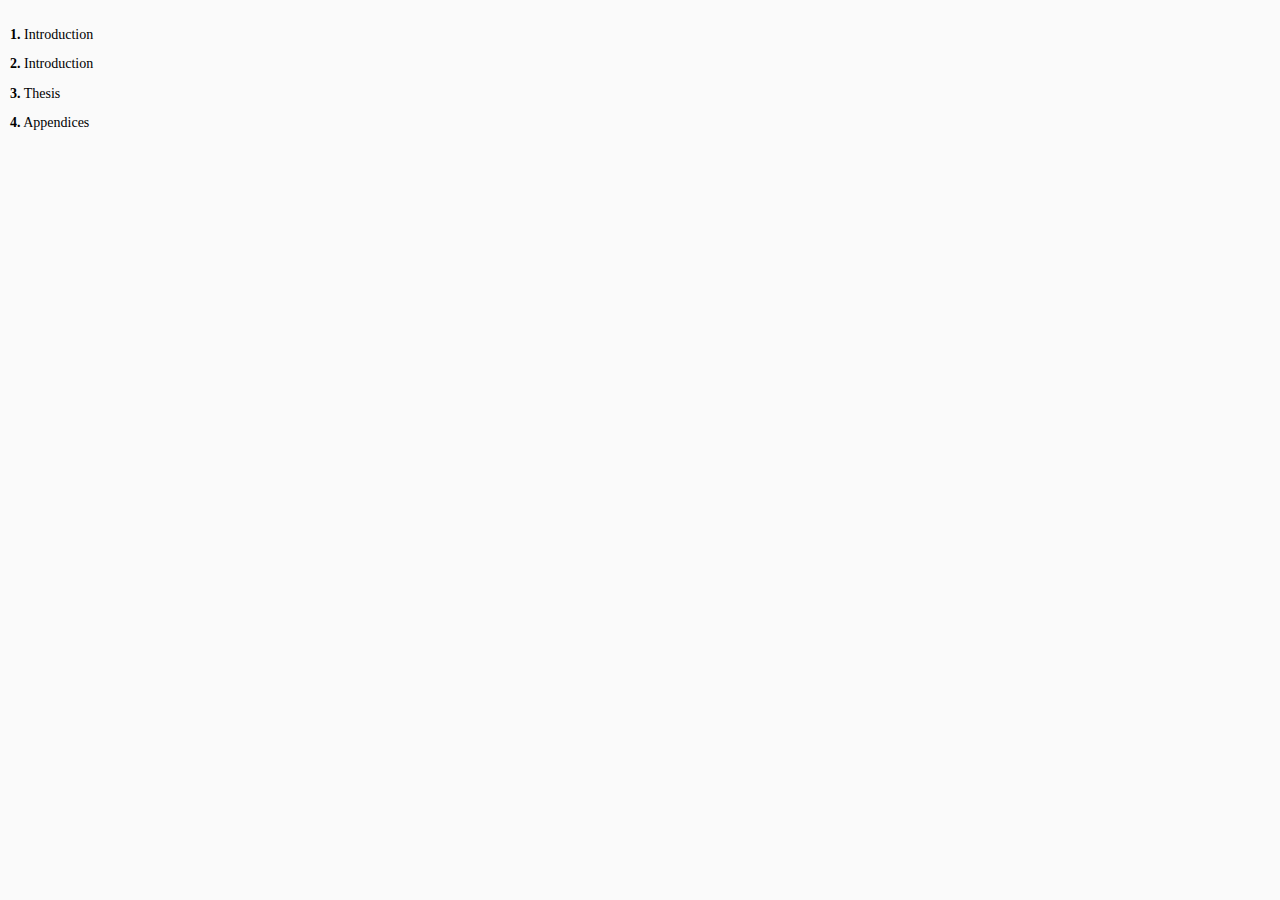
<file: toc.html>
<!DOCTYPE HTML>
<html lang="en" class="coal" dir="ltr">
    <head>
        <!-- sidebar iframe generated using mdBook

        This is a frame, and not included directly in the page, to control the total size of the
        book. The TOC contains an entry for each page, so if each page includes a copy of the TOC,
        the total size of the page becomes O(n**2).

        The frame is only used as a fallback when JS is turned off. When it's on, the sidebar is
        instead added to the main page by `toc.js` instead. The JavaScript mode is better
        because, when running in a `file:///` URL, the iframed page would not be Same-Origin as
        the rest of the page, so the sidebar and the main page theme would fall out of sync.
        -->
        <meta charset="UTF-8">
        <meta name="robots" content="noindex">
        <!-- Custom HTML head -->
        <meta name="viewport" content="width=device-width, initial-scale=1">
        <meta name="theme-color" content="#ffffff">
        <link rel="stylesheet" href="css/variables-8adf115d.css">
        <link rel="stylesheet" href="css/general-2459343d.css">
        <link rel="stylesheet" href="css/chrome-ae938929.css">
        <link rel="stylesheet" href="css/print-9e4910d8.css" media="print">
        <!-- Fonts -->
        <link rel="stylesheet" href="fonts/fonts-9644e21d.css">
        <!-- Custom theme stylesheets -->
        <link rel="stylesheet" href="theme/css/classic-613ec303.css">
        <link rel="stylesheet" href="theme/css/classic-dark-b22c6747.css">
        <link rel="stylesheet" href="theme/css/custom-5fac75bb.css">
    </head>
    <body class="sidebar-iframe-inner">
        <ol class="chapter"><li class="chapter-item expanded "><span class="chapter-link-wrapper"><a href="index.html" target="_parent"><strong aria-hidden="true">1.</strong> Introduction</a></span></li><li class="chapter-item expanded "><span class="chapter-link-wrapper"><a href="00_introduction/index.html" target="_parent"><strong aria-hidden="true">2.</strong> Introduction</a></span></li><li class="chapter-item expanded "><span class="chapter-link-wrapper"><a href="01_thesis/index.html" target="_parent"><strong aria-hidden="true">3.</strong> Thesis</a></span></li><li class="chapter-item expanded "><span class="chapter-link-wrapper"><a href="99_appendices/index.html" target="_parent"><strong aria-hidden="true">4.</strong> Appendices</a></span></li></ol>
    </body>
</html>
</file>
<file: css/variables-8adf115d.css>
/* Globals */

:root {
    --sidebar-target-width: 300px;
    --sidebar-width: min(var(--sidebar-target-width), 80vw);
    --sidebar-resize-indicator-width: 8px;
    --sidebar-resize-indicator-space: 2px;
    --page-padding: 15px;
    --content-max-width: 750px;
    --menu-bar-height: 50px;
    --mono-font: "Source Code Pro", Consolas, "Ubuntu Mono", Menlo, "DejaVu Sans Mono", monospace, monospace;
    --code-font-size: 0.875em; /* please adjust the ace font size accordingly in editor.js */
    --searchbar-margin-block-start: 5px;
}

/* Themes */

.ayu {
    --bg: hsl(210, 25%, 8%);
    --fg: #c5c5c5;

    --sidebar-bg: #14191f;
    --sidebar-fg: #c8c9db;
    --sidebar-non-existant: #5c6773;
    --sidebar-active: #ffb454;
    --sidebar-spacer: #2d334f;

    --scrollbar: var(--sidebar-fg);

    --icons: #737480;
    --icons-hover: #b7b9cc;

    --links: #0096cf;

    --inline-code-color: #ffb454;

    --theme-popup-bg: #14191f;
    --theme-popup-border: #5c6773;
    --theme-hover: #191f26;

    --quote-bg: hsl(226, 15%, 17%);
    --quote-border: hsl(226, 15%, 22%);

    --warning-border: #ff8e00;

    --table-border-color: hsl(210, 25%, 13%);
    --table-header-bg: hsl(210, 25%, 28%);
    --table-alternate-bg: hsl(210, 25%, 11%);

    --searchbar-border-color: #848484;
    --searchbar-bg: #424242;
    --searchbar-fg: #fff;
    --searchbar-shadow-color: #d4c89f;
    --searchresults-header-fg: #666;
    --searchresults-border-color: #888;
    --searchresults-li-bg: #252932;
    --search-mark-bg: #e3b171;

    --color-scheme: dark;

    /* Same as `--icons` */
    --copy-button-filter: invert(45%) sepia(6%) saturate(621%) hue-rotate(198deg) brightness(99%) contrast(85%);
    /* Same as `--sidebar-active` */
    --copy-button-filter-hover: invert(68%) sepia(55%) saturate(531%) hue-rotate(341deg) brightness(104%) contrast(101%);

    --footnote-highlight: #2668a6;

    --overlay-bg: rgba(33, 40, 48, 0.4);

    --blockquote-note-color: #74b9ff;
    --blockquote-tip-color: #09ca09;
    --blockquote-important-color: #d3abff;
    --blockquote-warning-color: #f0b72f;
    --blockquote-caution-color: #f21424;

    --sidebar-header-border-color: #c18639;
}

.coal {
    --bg: hsl(200, 7%, 8%);
    --fg: #98a3ad;

    --sidebar-bg: #292c2f;
    --sidebar-fg: #a1adb8;
    --sidebar-non-existant: #505254;
    --sidebar-active: #3473ad;
    --sidebar-spacer: #393939;

    --scrollbar: var(--sidebar-fg);

    --icons: #43484d;
    --icons-hover: #b3c0cc;

    --links: #2b79a2;

    --inline-code-color: #c5c8c6;

    --theme-popup-bg: #141617;
    --theme-popup-border: #43484d;
    --theme-hover: #1f2124;

    --quote-bg: hsl(234, 21%, 18%);
    --quote-border: hsl(234, 21%, 23%);

    --warning-border: #ff8e00;

    --table-border-color: hsl(200, 7%, 13%);
    --table-header-bg: hsl(200, 7%, 28%);
    --table-alternate-bg: hsl(200, 7%, 11%);

    --searchbar-border-color: #aaa;
    --searchbar-bg: #b7b7b7;
    --searchbar-fg: #000;
    --searchbar-shadow-color: #aaa;
    --searchresults-header-fg: #666;
    --searchresults-border-color: #98a3ad;
    --searchresults-li-bg: #2b2b2f;
    --search-mark-bg: #355c7d;

    --color-scheme: dark;

    /* Same as `--icons` */
    --copy-button-filter: invert(26%) sepia(8%) saturate(575%) hue-rotate(169deg) brightness(87%) contrast(82%);
    /* Same as `--sidebar-active` */
    --copy-button-filter-hover: invert(36%) sepia(70%) saturate(503%) hue-rotate(167deg) brightness(98%) contrast(89%);

    --footnote-highlight: #4079ae;

    --overlay-bg: rgba(33, 40, 48, 0.4);

    --blockquote-note-color: #4493f8;
    --blockquote-tip-color: #08ae08;
    --blockquote-important-color: #ab7df8;
    --blockquote-warning-color: #d29922;
    --blockquote-caution-color: #d91b29;

    --sidebar-header-border-color: #3473ad;
}

.light, html:not(.js) {
    --bg: hsl(0, 0%, 100%);
    --fg: hsl(0, 0%, 0%);

    --sidebar-bg: #fafafa;
    --sidebar-fg: hsl(0, 0%, 0%);
    --sidebar-non-existant: #aaaaaa;
    --sidebar-active: #1f1fff;
    --sidebar-spacer: #f4f4f4;

    --scrollbar: #8F8F8F;

    --icons: #747474;
    --icons-hover: #000000;

    --links: #20609f;

    --inline-code-color: #301900;

    --theme-popup-bg: #fafafa;
    --theme-popup-border: #cccccc;
    --theme-hover: #e6e6e6;

    --quote-bg: hsl(197, 37%, 96%);
    --quote-border: hsl(197, 37%, 91%);

    --warning-border: #ff8e00;

    --table-border-color: hsl(0, 0%, 95%);
    --table-header-bg: hsl(0, 0%, 80%);
    --table-alternate-bg: hsl(0, 0%, 97%);

    --searchbar-border-color: #aaa;
    --searchbar-bg: #fafafa;
    --searchbar-fg: #000;
    --searchbar-shadow-color: #aaa;
    --searchresults-header-fg: #666;
    --searchresults-border-color: #888;
    --searchresults-li-bg: #e4f2fe;
    --search-mark-bg: #a2cff5;

    --color-scheme: light;

    /* Same as `--icons` */
    --copy-button-filter: invert(45.49%);
    /* Same as `--sidebar-active` */
    --copy-button-filter-hover: invert(14%) sepia(93%) saturate(4250%) hue-rotate(243deg) brightness(99%) contrast(130%);

    --footnote-highlight: #7e7eff;

    --overlay-bg: rgba(200, 200, 205, 0.4);

    --blockquote-note-color: #0969da;
    --blockquote-tip-color: #008000;
    --blockquote-important-color: #8250df;
    --blockquote-warning-color: #9a6700;
    --blockquote-caution-color: #b52731;

    --sidebar-header-border-color: #6e6edb;
}

.navy {
    --bg: hsl(226, 23%, 11%);
    --fg: #bcbdd0;

    --sidebar-bg: #282d3f;
    --sidebar-fg: #c8c9db;
    --sidebar-non-existant: #505274;
    --sidebar-active: #2b79a2;
    --sidebar-spacer: #2d334f;

    --scrollbar: var(--sidebar-fg);

    --icons: #737480;
    --icons-hover: #b7b9cc;

    --links: #2b79a2;

    --inline-code-color: #c5c8c6;

    --theme-popup-bg: #161923;
    --theme-popup-border: #737480;
    --theme-hover: #282e40;

    --quote-bg: hsl(226, 15%, 17%);
    --quote-border: hsl(226, 15%, 22%);

    --warning-border: #ff8e00;

    --table-border-color: hsl(226, 23%, 16%);
    --table-header-bg: hsl(226, 23%, 31%);
    --table-alternate-bg: hsl(226, 23%, 14%);

    --searchbar-border-color: #aaa;
    --searchbar-bg: #aeaec6;
    --searchbar-fg: #000;
    --searchbar-shadow-color: #aaa;
    --searchresults-header-fg: #5f5f71;
    --searchresults-border-color: #5c5c68;
    --searchresults-li-bg: #242430;
    --search-mark-bg: #a2cff5;

    --color-scheme: dark;

    /* Same as `--icons` */
    --copy-button-filter: invert(51%) sepia(10%) saturate(393%) hue-rotate(198deg) brightness(86%) contrast(87%);
    /* Same as `--sidebar-active` */
    --copy-button-filter-hover: invert(46%) sepia(20%) saturate(1537%) hue-rotate(156deg) brightness(85%) contrast(90%);

    --footnote-highlight: #4079ae;

    --overlay-bg: rgba(33, 40, 48, 0.4);

    --blockquote-note-color: #4493f8;
    --blockquote-tip-color: #09ca09;
    --blockquote-important-color: #ab7df8;
    --blockquote-warning-color: #d29922;
    --blockquote-caution-color: #f21424;

    --sidebar-header-border-color: #2f6ab5;
}

.rust {
    --bg: hsl(60, 9%, 87%);
    --fg: #262625;

    --sidebar-bg: #3b2e2a;
    --sidebar-fg: #c8c9db;
    --sidebar-non-existant: #505254;
    --sidebar-active: #e69f67;
    --sidebar-spacer: #45373a;

    --scrollbar: var(--sidebar-fg);

    --icons: #737480;
    --icons-hover: #262625;

    --links: #2b79a2;

    --inline-code-color: #6e6b5e;

    --theme-popup-bg: #e1e1db;
    --theme-popup-border: #b38f6b;
    --theme-hover: #99908a;

    --quote-bg: hsl(60, 5%, 75%);
    --quote-border: hsl(60, 5%, 70%);

    --warning-border: #ff8e00;

    --table-border-color: hsl(60, 9%, 82%);
    --table-header-bg: #b3a497;
    --table-alternate-bg: hsl(60, 9%, 84%);

    --searchbar-border-color: #aaa;
    --searchbar-bg: #fafafa;
    --searchbar-fg: #000;
    --searchbar-shadow-color: #aaa;
    --searchresults-header-fg: #666;
    --searchresults-border-color: #888;
    --searchresults-li-bg: #dec2a2;
    --search-mark-bg: #e69f67;

    /* Same as `--icons` */
    --copy-button-filter: invert(51%) sepia(10%) saturate(393%) hue-rotate(198deg) brightness(86%) contrast(87%);
    /* Same as `--sidebar-active` */
    --copy-button-filter-hover: invert(77%) sepia(16%) saturate(1798%) hue-rotate(328deg) brightness(98%) contrast(83%);

    --footnote-highlight: #d3a17a;

    --overlay-bg: rgba(150, 150, 150, 0.25);

    --blockquote-note-color: #023b95;
    --blockquote-tip-color: #007700;
    --blockquote-important-color: #8250df;
    --blockquote-warning-color: #603700;
    --blockquote-caution-color: #aa1721;

    --sidebar-header-border-color: #8c391f;
}

@media (prefers-color-scheme: dark) {
    html:not(.js) {
        --bg: hsl(200, 7%, 8%);
        --fg: #98a3ad;

        --sidebar-bg: #292c2f;
        --sidebar-fg: #a1adb8;
        --sidebar-non-existant: #505254;
        --sidebar-active: #3473ad;
        --sidebar-spacer: #393939;

        --scrollbar: var(--sidebar-fg);

        --icons: #43484d;
        --icons-hover: #b3c0cc;

        --links: #2b79a2;

        --inline-code-color: #c5c8c6;

        --theme-popup-bg: #141617;
        --theme-popup-border: #43484d;
        --theme-hover: #1f2124;

        --quote-bg: hsl(234, 21%, 18%);
        --quote-border: hsl(234, 21%, 23%);

        --warning-border: #ff8e00;

        --table-border-color: hsl(200, 7%, 13%);
        --table-header-bg: hsl(200, 7%, 28%);
        --table-alternate-bg: hsl(200, 7%, 11%);

        --searchbar-border-color: #aaa;
        --searchbar-bg: #b7b7b7;
        --searchbar-fg: #000;
        --searchbar-shadow-color: #aaa;
        --searchresults-header-fg: #666;
        --searchresults-border-color: #98a3ad;
        --searchresults-li-bg: #2b2b2f;
        --search-mark-bg: #355c7d;

        --color-scheme: dark;

        /* Same as `--icons` */
        --copy-button-filter: invert(26%) sepia(8%) saturate(575%) hue-rotate(169deg) brightness(87%) contrast(82%);
        /* Same as `--sidebar-active` */
        --copy-button-filter-hover: invert(36%) sepia(70%) saturate(503%) hue-rotate(167deg) brightness(98%) contrast(89%);

        --footnote-highlight: #4079ae;

        --overlay-bg: rgba(33, 40, 48, 0.4);

        --blockquote-note-color: #4493f8;
        --blockquote-tip-color: #08ae08;
        --blockquote-important-color: #ab7df8;
        --blockquote-warning-color: #d29922;
        --blockquote-caution-color: #d91b29;

        --sidebar-header-border-color: #3473ad;
    }
}
</file>
<file: css/general-2459343d.css>
/* Base styles and content styles */

:root {
    /* Browser default font-size is 16px, this way 1 rem = 10px */
    font-size: 62.5%;
    color-scheme: var(--color-scheme);
}

html {
    font-family: "Open Sans", sans-serif;
    color: var(--fg);
    background-color: var(--bg);
    text-size-adjust: none;
    -webkit-text-size-adjust: none;
}

body {
    margin: 0;
    font-size: 1.6rem;
    overflow-x: hidden;
}

code {
    font-family: var(--mono-font) !important;
    font-size: var(--code-font-size);
    direction: ltr !important;
}

/* make long words/inline code not x overflow */
main {
    overflow-wrap: break-word;
}

/* make wide tables scroll if they overflow */
.table-wrapper {
    overflow-x: auto;
}

/* Don't change font size in headers. */
h1 code, h2 code, h3 code, h4 code, h5 code, h6 code {
    font-size: unset;
}

.left { float: left; }
.right { float: right; }
.boring { opacity: 0.6; }
.hide-boring .boring { display: none; }
.hidden { display: none !important; }

h2, h3 { margin-block-start: 2.5em; }
h4, h5 { margin-block-start: 2em; }

.header + .header h3,
.header + .header h4,
.header + .header h5 {
    margin-block-start: 1em;
}

h1:target::before,
h2:target::before,
h3:target::before,
h4:target::before,
h5:target::before,
h6:target::before,
dt:target::before {
    display: inline-block;
    content: "»";
    margin-inline-start: -30px;
    width: 30px;
}

/* This is broken on Safari as of version 14, but is fixed
   in Safari Technology Preview 117 which I think will be Safari 14.2.
   https://bugs.webkit.org/show_bug.cgi?id=218076
*/
:target {
    /* Safari does not support logical properties */
    scroll-margin-top: calc(var(--menu-bar-height) + 0.5em);
}

.page {
    outline: 0;
    padding: 0 var(--page-padding);
    margin-block-start: calc(0px - var(--menu-bar-height)); /* Compensate for the #mdbook-menu-bar-hover-placeholder */
}
.page-wrapper {
    box-sizing: border-box;
    background-color: var(--bg);
}
html:not(.js) .page-wrapper,
.js:not(.sidebar-resizing) .page-wrapper {
    transition: margin-left 0.3s ease, transform 0.3s ease; /* Animation: slide away */
}
[dir=rtl]:not(.js) .page-wrapper,
[dir=rtl].js:not(.sidebar-resizing) .page-wrapper {
    transition: margin-right 0.3s ease, transform 0.3s ease; /* Animation: slide away */
}

.content {
    overflow-y: auto;
    padding: 0 5px 50px 5px;
}
.content main {
    margin-inline-start: auto;
    margin-inline-end: auto;
    max-width: var(--content-max-width);
}
.content p { line-height: 1.45em; }
.content ol { line-height: 1.45em; }
.content ul { line-height: 1.45em; }
.content a { text-decoration: none; }
.content a:hover { text-decoration: underline; }
.content img, .content video { max-width: 100%; }
.content .header:link,
.content .header:visited {
    color: var(--fg);
}
.content .header:link,
.content .header:visited:hover {
    text-decoration: none;
}

table {
    margin: 0 auto;
    border-collapse: collapse;
}
table td {
    padding: 3px 20px;
    border: 1px var(--table-border-color) solid;
}
table thead {
    background: var(--table-header-bg);
}
table thead td {
    font-weight: 700;
    border: none;
}
table thead th {
    padding: 3px 20px;
}
table thead tr {
    border: 1px var(--table-header-bg) solid;
}
/* Alternate background colors for rows */
table tbody tr:nth-child(2n) {
    background: var(--table-alternate-bg);
}


blockquote {
    margin: 20px 0;
    padding: 0 20px;
    color: var(--fg);
    background-color: var(--quote-bg);
    border-block-start: .1em solid var(--quote-border);
    border-block-end: .1em solid var(--quote-border);
}

/* TODO: Remove .warning in a future version of mdbook, it is replaced by
blockquote tags. */
.warning {
    margin: 20px;
    padding: 0 20px;
    border-inline-start: 2px solid var(--warning-border);
}

.warning:before {
    position: absolute;
    width: 3rem;
    height: 3rem;
    margin-inline-start: calc(-1.5rem - 21px);
    content: "ⓘ";
    text-align: center;
    background-color: var(--bg);
    color: var(--warning-border);
    font-weight: bold;
    font-size: 2rem;
}

blockquote .warning:before {
    background-color: var(--quote-bg);
}

kbd {
    background-color: var(--table-border-color);
    border-radius: 4px;
    border: solid 1px var(--theme-popup-border);
    box-shadow: inset 0 -1px 0 var(--theme-hover);
    display: inline-block;
    font-size: var(--code-font-size);
    font-family: var(--mono-font);
    line-height: 10px;
    padding: 4px 5px;
    vertical-align: middle;
}

sup {
    /* Set the line-height for superscript and footnote references so that there
       isn't an awkward space appearing above lines that contain the footnote.

       See https://github.com/rust-lang/mdBook/pull/2443#discussion_r1813773583
       for an explanation.
    */
    line-height: 0;
}

.footnote-definition {
    font-size: 0.9em;
}
/* The default spacing for a list is a little too large. */
.footnote-definition ul,
.footnote-definition ol {
    padding-left: 20px;
}
.footnote-definition > li {
    /* Required to position the ::before target */
    position: relative;
}
.footnote-definition > li:target {
    scroll-margin-top: 50vh;
}
.footnote-reference:target {
    scroll-margin-top: 50vh;
}
/* Draws a border around the footnote (including the marker) when it is selected.
   TODO: If there are multiple linkbacks, highlight which one you just came
   from so you know which one to click.
*/
.footnote-definition > li:target::before {
    border: 2px solid var(--footnote-highlight);
    border-radius: 6px;
    position: absolute;
    top: -8px;
    right: -8px;
    bottom: -8px;
    left: -32px;
    pointer-events: none;
    content: "";
}
/* Pulses the footnote reference so you can quickly see where you left off reading.
   This could use some improvement.
*/
@media not (prefers-reduced-motion) {
    .footnote-reference:target  {
        animation: fn-highlight 0.8s;
        border-radius: 2px;
    }

    @keyframes fn-highlight {
        from {
            background-color: var(--footnote-highlight);
        }
    }
}

.tooltiptext {
    position: absolute;
    visibility: hidden;
    color: #fff;
    background-color: #333;
    transform: translateX(-50%); /* Center by moving tooltip 50% of its width left */
    left: -8px; /* Half of the width of the icon */
    top: -35px;
    font-size: 0.8em;
    text-align: center;
    border-radius: 6px;
    padding: 5px 8px;
    margin: 5px;
    z-index: 1000;
}
.tooltipped .tooltiptext {
    visibility: visible;
}

.chapter li.part-title {
    color: var(--sidebar-fg);
    margin: 5px 0px;
    font-weight: bold;
}

.result-no-output {
    font-style: italic;
}

.fa-svg svg {
    width: 1em;
    height: 1em;
    fill: currentColor;
    margin-bottom: -0.1em;
}

dt {
    font-weight: bold;
    margin-top: 0.5em;
    margin-bottom: 0.1em;
}

/* This uses a CSS counter to add numbers to definitions, but only if there is
 more than one definition. */
dl, dt {
    counter-reset: dd-counter;
}

/* When there is more than one definition, increment the counter. The first
selector selects the first definition, and the second one selects definitions
2 and beyond.*/
dd:has(+ dd), dd + dd {
    counter-increment: dd-counter;
    /* Use flex display to help with positioning the numbers when there is a p
    tag inside the definition. */
    display: flex;
    align-items: flex-start;
}

/* Shows the counter for definitions. The first selector selects the first
definition, and the second one selections definitions 2 and beyond.*/
dd:has(+ dd)::before, dd + dd::before  {
    content: counter(dd-counter) ". ";
    font-weight: 600;
    display: inline-block;
    margin-right: 0.5em;
}

dd > p {
    /* For loose definitions that have a p tag inside, don't add a bunch of
    space before the definition. */
    margin-top: 0;
}

/* Remove some excess space from the bottom. */
.blockquote-tag p:last-child {
    margin-bottom: 2px;
}

.blockquote-tag {
    /* Add some padding to make the vertical bar a little taller than the text.*/
    padding: 2px 0px 2px 20px;
    /* Add a solid color bar on the left side. */
    border-inline-start-style: solid;
    border-inline-start-width: 4px;
    /* Disable the background color from normal blockquotes . */
    background-color: inherit;
    /* Disable border blocks from blockquotes. */
    border-block-start: none;
    border-block-end: none;
}

.blockquote-tag-title svg {
    fill: currentColor;
    /* Add space between the icon and the title. */
    margin-right: 8px;
}

.blockquote-tag-note {
    border-inline-start-color: var(--blockquote-note-color);
}

.blockquote-tag-tip {
    border-inline-start-color: var(--blockquote-tip-color);
}

.blockquote-tag-important {
    border-inline-start-color: var(--blockquote-important-color);
}

.blockquote-tag-warning {
    border-inline-start-color: var(--blockquote-warning-color);
}

.blockquote-tag-caution {
    border-inline-start-color: var(--blockquote-caution-color);
}

.blockquote-tag-note .blockquote-tag-title {
    color: var(--blockquote-note-color);
}

.blockquote-tag-tip .blockquote-tag-title {
    color: var(--blockquote-tip-color);
}

.blockquote-tag-important .blockquote-tag-title {
    color: var(--blockquote-important-color);
}

.blockquote-tag-warning .blockquote-tag-title {
    color: var(--blockquote-warning-color);
}

.blockquote-tag-caution .blockquote-tag-title {
    color: var(--blockquote-caution-color);
}

.blockquote-tag-title {
    /* Slightly increase the weight for more emphasis. */
    font-weight: 600;
    /* Vertically center the icon with the text. */
    display: flex;
    align-items: center;
    /* Remove default large margins for a more compact display. */
    margin: 2px 0 8px 0;
}

.blockquote-tag-title .fa-svg {
    fill: currentColor;
    /* Add some space between the icon and the text. */
    margin-right: 8px;
}
</file>
<file: css/chrome-ae938929.css>
/* CSS for UI elements (a.k.a. chrome) */

html {
    scrollbar-color: var(--scrollbar) transparent;
}
#mdbook-searchresults a,
.content a:link,
a:visited,
a > .hljs {
    color: var(--links);
}

/*
    mdbook-body-container is necessary because mobile browsers don't seem to like
    overflow-x on the body tag when there is a <meta name="viewport"> tag.
*/
#mdbook-body-container {
    /*
        This is used when the sidebar pushes the body content off the side of
        the screen on small screens. Without it, dragging on mobile Safari
        will want to reposition the viewport in a weird way.
    */
    overflow-x: clip;
}

/* Menu Bar */

#mdbook-menu-bar,
#mdbook-menu-bar-hover-placeholder {
    z-index: 101;
    margin: auto calc(0px - var(--page-padding));
}
#mdbook-menu-bar {
    position: relative;
    display: flex;
    flex-wrap: wrap;
    background-color: var(--bg);
    border-block-end-color: var(--bg);
    border-block-end-width: 1px;
    border-block-end-style: solid;
}
#mdbook-menu-bar.sticky,
#mdbook-menu-bar-hover-placeholder:hover + #mdbook-menu-bar,
#mdbook-menu-bar:hover,
html.sidebar-visible #mdbook-menu-bar {
    position: -webkit-sticky;
    position: sticky;
    top: 0 !important;
}
#mdbook-menu-bar-hover-placeholder {
    position: sticky;
    position: -webkit-sticky;
    top: 0;
    height: var(--menu-bar-height);
}
#mdbook-menu-bar.bordered {
    border-block-end-color: var(--table-border-color);
}
#mdbook-menu-bar .fa-svg, #mdbook-menu-bar .icon-button {
    position: relative;
    padding: 0 8px;
    z-index: 10;
    line-height: var(--menu-bar-height);
    cursor: pointer;
    transition: color 0.5s;
}
@media only screen and (max-width: 420px) {
    #mdbook-menu-bar .fa-svg, #mdbook-menu-bar .icon-button {
        padding: 0 5px;
    }
}

.icon-button {
    border: none;
    background: none;
    padding: 0;
    color: inherit;
}
.icon-button .fa-svg {
    margin: 0;
}

.right-buttons {
    margin: 0 15px;
}
.right-buttons a {
    text-decoration: none;
}

.left-buttons {
    display: flex;
    margin: 0 5px;
}
html:not(.js) .left-buttons button {
    display: none;
}

.menu-title {
    display: inline-block;
    font-weight: 200;
    font-size: 2.4rem;
    line-height: var(--menu-bar-height);
    text-align: center;
    margin: 0;
    flex: 1;
    white-space: nowrap;
    overflow: hidden;
    text-overflow: ellipsis;
}
.menu-title {
    cursor: pointer;
}

.menu-bar,
.menu-bar:visited,
.nav-chapters,
.nav-chapters:visited,
.mobile-nav-chapters,
.mobile-nav-chapters:visited,
.menu-bar .icon-button,
.menu-bar a .fa-svg {
    color: var(--icons);
}

.menu-bar .fa-svg:hover,
.menu-bar .icon-button:hover,
.nav-chapters:hover,
.mobile-nav-chapters .fa-svg:hover {
    color: var(--icons-hover);
}

/* Nav Icons */

.nav-chapters {
    font-size: 2.5em;
    text-align: center;
    text-decoration: none;

    position: fixed;
    top: 0;
    bottom: 0;
    margin: 0;
    max-width: 150px;
    min-width: 90px;

    display: flex;
    justify-content: center;
    align-content: center;
    flex-direction: column;

    transition: color 0.5s, background-color 0.5s;
}

.nav-chapters:hover {
    text-decoration: none;
    background-color: var(--theme-hover);
    transition: background-color 0.15s, color 0.15s;
}

.nav-wrapper {
    margin-block-start: 50px;
    display: none;
}

.mobile-nav-chapters {
    font-size: 2.5em;
    text-align: center;
    text-decoration: none;
    width: 90px;
    border-radius: 5px;
    background-color: var(--sidebar-bg);
}

/* Only Firefox supports flow-relative values */
.previous { float: left; }
[dir=rtl] .previous { float: right; }

/* Only Firefox supports flow-relative values */
.next {
    float: right;
    right: var(--page-padding);
}
[dir=rtl] .next {
    float: left;
    right: unset;
    left: var(--page-padding);
}

@media only screen and (max-width: 1080px) {
    .nav-wide-wrapper { display: none; }
    .nav-wrapper { display: block; }
}

/* sidebar-visible */
@media only screen and (max-width: 1380px) {
    #mdbook-sidebar-toggle-anchor:checked ~ .page-wrapper .nav-wide-wrapper { display: none; }
    #mdbook-sidebar-toggle-anchor:checked ~ .page-wrapper .nav-wrapper { display: block; }
}

/* Inline code */

:not(pre) > .hljs {
    display: inline;
    padding: 0.1em 0.3em;
    border-radius: 3px;
}

:not(pre):not(a) > .hljs {
    color: var(--inline-code-color);
    overflow-x: initial;
}

a:hover > .hljs {
    text-decoration: underline;
}

pre {
    position: relative;
}
pre > .buttons {
    position: absolute;
    z-index: 100;
    right: 0px;
    top: 2px;
    margin: 0px;
    padding: 2px 0px;

    color: var(--sidebar-fg);
    cursor: pointer;
    visibility: hidden;
    opacity: 0;
    transition: visibility 0.1s linear, opacity 0.1s linear;
}
pre:hover > .buttons {
    visibility: visible;
    opacity: 1
}
pre > .buttons :hover {
    color: var(--sidebar-active);
    border-color: var(--icons-hover);
    background-color: var(--theme-hover);
}
pre > .buttons button {
    cursor: inherit;
    margin: 0px 5px;
    padding: 2px 3px 0px 4px;
    font-size: 23px;

    border-style: solid;
    border-width: 1px;
    border-radius: 4px;
    border-color: var(--icons);
    background-color: var(--theme-popup-bg);
    transition: 100ms;
    transition-property: color,border-color,background-color;
    color: var(--icons);
}

pre > .buttons button.clip-button {
    padding: 2px 4px 0px 6px;
}
pre > .buttons button.clip-button::before {
    /* clipboard image from octicons (https://github.com/primer/octicons/tree/v2.0.0) MIT license
     */
    content: url('data:image/svg+xml,<svg width="21" height="20" viewBox="0 0 24 25" \
xmlns="http://www.w3.org/2000/svg" aria-label="Copy to clipboard">\
<path d="M18 20h2v3c0 1-1 2-2 2H2c-.998 0-2-1-2-2V5c0-.911.755-1.667 1.667-1.667h5A3.323 3.323 0 \
0110 0a3.323 3.323 0 013.333 3.333h5C19.245 3.333 20 4.09 20 5v8.333h-2V9H2v14h16v-3zM3 \
7h14c0-.911-.793-1.667-1.75-1.667H13.5c-.957 0-1.75-.755-1.75-1.666C11.75 2.755 10.957 2 10 \
2s-1.75.755-1.75 1.667c0 .911-.793 1.666-1.75 1.666H4.75C3.793 5.333 3 6.09 3 7z"/>\
<path d="M4 19h6v2H4zM12 11H4v2h8zM4 17h4v-2H4zM15 15v-3l-4.5 4.5L15 21v-3l8.027-.032L23 15z"/>\
</svg>');
    filter: var(--copy-button-filter);
}
pre > .buttons button.clip-button:hover::before {
    filter: var(--copy-button-filter-hover);
}

@media (pointer: coarse) {
    pre > .buttons button {
        /* On mobile, make it easier to tap buttons. */
        padding: 0.3rem 1rem;
    }

    .sidebar-resize-indicator {
        /* Hide resize indicator on devices with limited accuracy */
        display: none;
    }
}
pre > code {
    display: block;
    padding: 1rem;
}

/* FIXME: ACE editors overlap their buttons because ACE does absolute
   positioning within the code block which breaks padding. The only solution I
   can think of is to move the padding to the outer pre tag (or insert a div
   wrapper), but that would require fixing a whole bunch of CSS rules.
*/
.hljs.ace_editor {
  padding: 0rem 0rem;
}

pre > .result {
    margin-block-start: 10px;
}

/* Search */

#mdbook-searchresults a {
    text-decoration: none;
}

mark {
    border-radius: 2px;
    padding-block-start: 0;
    padding-block-end: 1px;
    padding-inline-start: 3px;
    padding-inline-end: 3px;
    margin-block-start: 0;
    margin-block-end: -1px;
    margin-inline-start: -3px;
    margin-inline-end: -3px;
    background-color: var(--search-mark-bg);
    transition: background-color 300ms linear;
    cursor: pointer;
}

mark.fade-out {
    background-color: rgba(0,0,0,0) !important;
    cursor: auto;
}

.searchbar-outer {
    margin-inline-start: auto;
    margin-inline-end: auto;
    max-width: var(--content-max-width);
}

#mdbook-searchbar-outer.searching #mdbook-searchbar {
    padding-right: 30px;
}
#mdbook-searchbar-outer .spinner-wrapper {
    display: none;
}
#mdbook-searchbar-outer.searching .spinner-wrapper {
    display: block;
}

.search-wrapper {
    position: relative;
}

.spinner-wrapper {
    --spinner-margin: 2px;
    position: absolute;
    margin-block-start: calc(var(--searchbar-margin-block-start) + var(--spinner-margin));
    right: var(--spinner-margin);
    top: 0;
    bottom: var(--spinner-margin);
    padding: 6px;
    background-color: var(--bg);
}

#fa-spin {
    animation: rotating 2s linear infinite;
    display: inline-block;
}

@keyframes rotating {
    from {
        transform: rotate(0deg);
    }
    to {
        transform: rotate(360deg);
    }
}

#mdbook-searchbar {
    width: 100%;
    margin-block-start: var(--searchbar-margin-block-start);
    margin-block-end: 0;
    margin-inline-start: auto;
    margin-inline-end: auto;
    padding: 10px 16px;
    transition: box-shadow 300ms ease-in-out;
    border: 1px solid var(--searchbar-border-color);
    border-radius: 3px;
    background-color: var(--searchbar-bg);
    color: var(--searchbar-fg);
}
#mdbook-searchbar:focus,
#mdbook-searchbar.active {
    box-shadow: 0 0 3px var(--searchbar-shadow-color);
}

.searchresults-header {
    font-weight: bold;
    font-size: 1em;
    padding-block-start: 18px;
    padding-block-end: 0;
    padding-inline-start: 5px;
    padding-inline-end: 0;
    color: var(--searchresults-header-fg);
}

.searchresults-outer {
    margin-inline-start: auto;
    margin-inline-end: auto;
    max-width: var(--content-max-width);
    border-block-end: 1px dashed var(--searchresults-border-color);
}

ul#mdbook-searchresults {
    list-style: none;
    padding-inline-start: 20px;
}
ul#mdbook-searchresults li {
    margin: 10px 0px;
    padding: 2px;
    border-radius: 2px;
}
ul#mdbook-searchresults li.focus {
    background-color: var(--searchresults-li-bg);
}
ul#mdbook-searchresults span.teaser {
    display: block;
    clear: both;
    margin-block-start: 5px;
    margin-block-end: 0;
    margin-inline-start: 20px;
    margin-inline-end: 0;
    font-size: 0.8em;
}
ul#mdbook-searchresults span.teaser em {
    font-weight: bold;
    font-style: normal;
}

/* Sidebar */

.sidebar {
    position: fixed;
    left: 0;
    top: 0;
    bottom: 0;
    width: var(--sidebar-width);
    font-size: 0.875em;
    box-sizing: border-box;
    -webkit-overflow-scrolling: touch;
    overscroll-behavior-y: contain;
    background-color: var(--sidebar-bg);
    color: var(--sidebar-fg);
}
.sidebar-iframe-inner {
    --padding: 10px;

    background-color: var(--sidebar-bg);
    padding: var(--padding);
    margin: 0;
    font-size: 1.4rem;
    color: var(--sidebar-fg);
    min-height: calc(100vh - var(--padding) * 2);
}
.sidebar-iframe-outer {
    border: none;
    height: 100%;
    position: absolute;
    top: 0;
    bottom: 0;
    left: 0;
    right: 0;
}
[dir=rtl] .sidebar { left: unset; right: 0; }
.sidebar-resizing {
    -moz-user-select: none;
    -webkit-user-select: none;
    -ms-user-select: none;
    user-select: none;
}
html:not(.sidebar-resizing) .sidebar {
    transition: transform 0.3s; /* Animation: slide away */
}
.sidebar code {
    line-height: 2em;
}
.sidebar .sidebar-scrollbox {
    overflow-y: auto;
    position: absolute;
    top: 0;
    bottom: 0;
    left: 0;
    right: 0;
    padding: 10px 10px;
}
.sidebar .sidebar-resize-handle {
    position: absolute;
    cursor: col-resize;
    width: 0;
    right: calc(var(--sidebar-resize-indicator-width) * -1);
    top: 0;
    bottom: 0;
    display: flex;
    align-items: center;
}

.sidebar-resize-handle .sidebar-resize-indicator {
    width: 100%;
    height: 16px;
    color: var(--icons);
    margin-inline-start: var(--sidebar-resize-indicator-space);
    display: flex;
    align-items: center;
    justify-content: flex-start;
}
.sidebar-resize-handle .sidebar-resize-indicator::before {
    content: "";
    width: 2px;
    height: 12px;
    border-left: dotted 2px currentColor;
}
.sidebar-resize-handle .sidebar-resize-indicator::after {
    content: "";
    width: 2px;
    height: 16px;
    border-left: dotted 2px currentColor;
}

[dir=rtl] .sidebar .sidebar-resize-handle {
    left: calc(var(--sidebar-resize-indicator-width) * -1);
    right: unset;
}
.js .sidebar .sidebar-resize-handle {
    cursor: col-resize;
    width: calc(var(--sidebar-resize-indicator-width) - var(--sidebar-resize-indicator-space));
}

html:not(.js) .sidebar-resize-handle {
    display: none;
}

/* sidebar-hidden */
#mdbook-sidebar-toggle-anchor:not(:checked) ~ .sidebar {
    transform: translateX(calc(0px - var(--sidebar-width) - var(--sidebar-resize-indicator-width)));
}
[dir=rtl] #mdbook-sidebar-toggle-anchor:not(:checked) ~ .sidebar {
    transform: translateX(calc(var(--sidebar-width) + var(--sidebar-resize-indicator-width)));
}
.sidebar::-webkit-scrollbar {
    background: var(--sidebar-bg);
}
.sidebar::-webkit-scrollbar-thumb {
    background: var(--scrollbar);
}

/* sidebar-visible */
#mdbook-sidebar-toggle-anchor:checked ~ .page-wrapper {
    transform: translateX(calc(var(--sidebar-width) + var(--sidebar-resize-indicator-width)));
}
[dir=rtl] #mdbook-sidebar-toggle-anchor:checked ~ .page-wrapper {
    transform: translateX(calc(0px - var(--sidebar-width) - var(--sidebar-resize-indicator-width)));
}
@media only screen and (min-width: 620px) {
    #mdbook-sidebar-toggle-anchor:checked ~ .page-wrapper {
        transform: none;
        margin-inline-start: calc(var(--sidebar-width) + var(--sidebar-resize-indicator-width));
    }
    [dir=rtl] #mdbook-sidebar-toggle-anchor:checked ~ .page-wrapper {
        transform: none;
    }
}

.chapter {
    list-style: none outside none;
    padding-inline-start: 0;
    line-height: 2.2em;
}

.chapter li {
    color: var(--sidebar-non-existant);
}

/* This is a span wrapping the chapter link and the fold chevron. */
.chapter-link-wrapper {
    /* Used to position the chevron to the right, allowing the text to wrap before it. */
    display: flex;
}

.chapter li a {
    /* Remove underlines. */
    text-decoration: none;
    color: var(--sidebar-fg);
}

.chapter li a:hover {
    color: var(--sidebar-active);
}

.chapter li a.active {
    color: var(--sidebar-active);
}

/* This is the toggle chevron. */
.chapter-fold-toggle {
    cursor: pointer;
    /* Positions the chevron to the side. */
    margin-inline-start: auto;
    padding: 0 10px;
    user-select: none;
    opacity: 0.68;
}

.chapter-fold-toggle div {
    transition: transform 0.5s;
}

/* collapse the section */
.chapter li:not(.expanded) > ol {
    display: none;
}

.chapter li.chapter-item {
    line-height: 1.5em;
    margin-block-start: 0.6em;
}

/* When expanded, rotate the chevron to point down. */
.chapter li.expanded > span > .chapter-fold-toggle div {
    transform: rotate(90deg);
}

.chapter a.current-header {
    color: var(--sidebar-active);
}

.on-this-page {
    margin-left: 22px;
    border-inline-start: 4px solid var(--sidebar-header-border-color);
    padding-left: 8px;
}

.on-this-page > ol {
    padding-left: 0;
}

/* Horizontal line in chapter list. */
.spacer {
    width: 100%;
    height: 3px;
    margin: 5px 0px;
}
.chapter .spacer {
    background-color: var(--sidebar-spacer);
}

/* On touch devices, add more vertical spacing to make it easier to tap links. */
@media (-moz-touch-enabled: 1), (pointer: coarse) {
    .chapter li a { padding: 5px 0; }
    .spacer { margin: 10px 0; }
}

.section {
    list-style: none outside none;
    padding-inline-start: 20px;
    line-height: 1.9em;
}

/* Theme Menu Popup */

.theme-popup {
    position: absolute;
    left: 10px;
    top: var(--menu-bar-height);
    z-index: 1000;
    border-radius: 4px;
    font-size: 0.7em;
    color: var(--fg);
    background: var(--theme-popup-bg);
    border: 1px solid var(--theme-popup-border);
    margin: 0;
    padding: 0;
    list-style: none;
    display: none;
    /* Don't let the children's background extend past the rounded corners. */
    overflow: hidden;
}
[dir=rtl] .theme-popup { left: unset;  right: 10px; }
.theme-popup .default {
    color: var(--icons);
}
.theme-popup .theme {
    width: 100%;
    border: 0;
    margin: 0;
    padding: 2px 20px;
    line-height: 25px;
    white-space: nowrap;
    text-align: start;
    cursor: pointer;
    color: inherit;
    background: inherit;
    font-size: inherit;
}
.theme-popup .theme:hover {
    background-color: var(--theme-hover);
}

.theme-selected::before {
    display: inline-block;
    content: "✓";
    margin-inline-start: -14px;
    width: 14px;
}

/* The container for the help popup that covers the whole window. */
#mdbook-help-container {
    /* Position and size for the whole window. */
    position: fixed;
    top: 0;
    left: 0;
    right: 0;
    bottom: 0;
    /* This uses flex layout (which is set in book.js), and centers the popup
       in the window.*/
    display: none;
    align-items: center;
    justify-content: center;
    z-index: 1000;
    /* Dim out the book while the popup is visible. */
    background: var(--overlay-bg);
}

/* The popup help box. */
#mdbook-help-popup {
    box-shadow: 0 4px 24px rgba(0,0,0,0.15);
    min-width: 300px;
    max-width: 500px;
    width: 100%;
    box-sizing: border-box;
    display: flex;
    flex-direction: column;
    align-items: center;
    background-color: var(--bg);
    color: var(--fg);
    border-width: 1px;
    border-color: var(--theme-popup-border);
    border-style: solid;
    border-radius: 8px;
    padding: 10px;
}

.mdbook-help-title {
    text-align: center;
    /* mdbook's margin for h2 is way too large. */
    margin: 10px;
}
</file>
<file: css/print-9e4910d8.css>
#mdbook-sidebar,
#mdbook-menu-bar,
.nav-chapters,
.mobile-nav-chapters {
    display: none;
}

#mdbook-page-wrapper.page-wrapper {
    transform: none !important;
    margin-inline-start: 0px;
    overflow-y: initial;
}

#mdbook-content {
    max-width: none;
    margin: 0;
    padding: 0;
}

.page {
    overflow-y: initial;
}

code {
    direction: ltr !important;
}

pre > .buttons {
    z-index: 2;
}

a, a:visited, a:active, a:hover {
    color: #4183c4;
    text-decoration: none;
}

h1, h2, h3, h4, h5, h6 {
    page-break-inside: avoid;
    page-break-after: avoid;
}

pre, code {
    page-break-inside: avoid;
    white-space: pre-wrap;
}

.fa {
    display: none !important;
}
</file>
<file: fonts/fonts-9644e21d.css>
/* Open Sans is licensed under the Apache License, Version 2.0. See http://www.apache.org/licenses/LICENSE-2.0 */
/* Source Code Pro is under the Open Font License. See https://scripts.sil.org/cms/scripts/page.php?site_id=nrsi&id=OFL */

/* open-sans-300 - latin_vietnamese_latin-ext_greek-ext_greek_cyrillic-ext_cyrillic */
@font-face {
  font-family: 'Open Sans';
  font-style: normal;
  font-weight: 300;
  src: local('Open Sans Light'), local('OpenSans-Light'),
       url('../fonts/open-sans-v17-all-charsets-300-7736aa35.woff2') format('woff2');
}

/* open-sans-300italic - latin_vietnamese_latin-ext_greek-ext_greek_cyrillic-ext_cyrillic */
@font-face {
  font-family: 'Open Sans';
  font-style: italic;
  font-weight: 300;
  src: local('Open Sans Light Italic'), local('OpenSans-LightItalic'),
       url('../fonts/open-sans-v17-all-charsets-300italic-2c7b95c0.woff2') format('woff2');
}

/* open-sans-regular - latin_vietnamese_latin-ext_greek-ext_greek_cyrillic-ext_cyrillic */
@font-face {
  font-family: 'Open Sans';
  font-style: normal;
  font-weight: 400;
  src: local('Open Sans Regular'), local('OpenSans-Regular'),
       url('../fonts/open-sans-v17-all-charsets-regular-2e3b1d34.woff2') format('woff2');
}

/* open-sans-italic - latin_vietnamese_latin-ext_greek-ext_greek_cyrillic-ext_cyrillic */
@font-face {
  font-family: 'Open Sans';
  font-style: italic;
  font-weight: 400;
  src: local('Open Sans Italic'), local('OpenSans-Italic'),
       url('../fonts/open-sans-v17-all-charsets-italic-6c9463f7.woff2') format('woff2');
}

/* open-sans-600 - latin_vietnamese_latin-ext_greek-ext_greek_cyrillic-ext_cyrillic */
@font-face {
  font-family: 'Open Sans';
  font-style: normal;
  font-weight: 600;
  src: local('Open Sans SemiBold'), local('OpenSans-SemiBold'),
       url('../fonts/open-sans-v17-all-charsets-600-486c6759.woff2') format('woff2');
}

/* open-sans-600italic - latin_vietnamese_latin-ext_greek-ext_greek_cyrillic-ext_cyrillic */
@font-face {
  font-family: 'Open Sans';
  font-style: italic;
  font-weight: 600;
  src: local('Open Sans SemiBold Italic'), local('OpenSans-SemiBoldItalic'),
       url('../fonts/open-sans-v17-all-charsets-600italic-1a3e8659.woff2') format('woff2');
}

/* open-sans-700 - latin_vietnamese_latin-ext_greek-ext_greek_cyrillic-ext_cyrillic */
@font-face {
  font-family: 'Open Sans';
  font-style: normal;
  font-weight: 700;
  src: local('Open Sans Bold'), local('OpenSans-Bold'),
       url('../fonts/open-sans-v17-all-charsets-700-c22fe8c7.woff2') format('woff2');
}

/* open-sans-700italic - latin_vietnamese_latin-ext_greek-ext_greek_cyrillic-ext_cyrillic */
@font-face {
  font-family: 'Open Sans';
  font-style: italic;
  font-weight: 700;
  src: local('Open Sans Bold Italic'), local('OpenSans-BoldItalic'),
       url('../fonts/open-sans-v17-all-charsets-700italic-238ae959.woff2') format('woff2');
}

/* open-sans-800 - latin_vietnamese_latin-ext_greek-ext_greek_cyrillic-ext_cyrillic */
@font-face {
  font-family: 'Open Sans';
  font-style: normal;
  font-weight: 800;
  src: local('Open Sans ExtraBold'), local('OpenSans-ExtraBold'),
       url('../fonts/open-sans-v17-all-charsets-800-3d2c812a.woff2') format('woff2');
}

/* open-sans-800italic - latin_vietnamese_latin-ext_greek-ext_greek_cyrillic-ext_cyrillic */
@font-face {
  font-family: 'Open Sans';
  font-style: italic;
  font-weight: 800;
  src: local('Open Sans ExtraBold Italic'), local('OpenSans-ExtraBoldItalic'),
       url('../fonts/open-sans-v17-all-charsets-800italic-ba1521ec.woff2') format('woff2');
}

/* source-code-pro-500 - latin_vietnamese_latin-ext_greek_cyrillic-ext_cyrillic */
@font-face {
  font-family: 'Source Code Pro';
  font-style: normal;
  font-weight: 500;
  src: url('../fonts/source-code-pro-v11-all-charsets-500-2bdd9410.woff2') format('woff2');
}
</file>
<file: theme/css/classic-613ec303.css>
/* Classic Light Theme - Authentic Early Web Aesthetic */

.light {
    /* Base colors */
    --bg: #FFFFFF;
    --fg: #000000;

    /* Links - Classic web colors */
    --links: #0000EE;
    --links-visited: #551A8B;
    --links-hover-bg: #E6E6FA;

    /* Sidebar */
    --sidebar-bg: #F8F8F8;
    --sidebar-fg: #000000;
    --sidebar-non-existant: #999999;
    --sidebar-active: #0000EE;
    --sidebar-spacer: #CCCCCC;

    /* Search */
    --searchbar-border-color: #CCCCCC;
    --searchbar-bg: #FFFFFF;
    --searchbar-fg: #000000;
    --searchresults-header-fg: #000000;
    --searchresults-border-color: #CCCCCC;
    --searchresults-li-bg: #FFFFFF;
    --search-mark-bg: #FFFF00;

    /* Code blocks */
    --inline-code-bg: #F5F5F5;
    --inline-code-fg: #000000;
    --code-block-bg: #F5F5F5;

    /* Scrollbar */
    --scrollbar: #CCCCCC;

    /* Tables */
    --table-border-color: #CCCCCC;
    --table-header-bg: #F0F0F0;
    --table-alternate-bg: #F8F8F8;

    /* Quotes */
    --quote-bg: #F0F0FF;
    --quote-border: #0000EE;

    /* Icons */
    --icons: #000000;
    --icons-hover: #0000EE;
}

.light a {
    color: var(--links);
}

.light a:visited {
    color: var(--links-visited);
}

.light a:hover {
    background-color: var(--links-hover-bg);
    text-decoration: none;
}
</file>
<file: theme/css/classic-dark-b22c6747.css>
/* Classic Dark Theme - Terminal-Inspired Early Web Aesthetic */

.coal {
    /* Base colors */
    --bg: #1A1A1A;
    --fg: #E0E0E0;

    /* Links - Lighter blues for dark mode */
    --links: #6495ED;
    --links-visited: #9370DB;
    --links-hover-bg: #2A2A4A;

    /* Sidebar */
    --sidebar-bg: #0D0D0D;
    --sidebar-fg: #E0E0E0;
    --sidebar-non-existant: #666666;
    --sidebar-active: #6495ED;
    --sidebar-spacer: #404040;

    /* Search */
    --searchbar-border-color: #404040;
    --searchbar-bg: #2D2D2D;
    --searchbar-fg: #E0E0E0;
    --searchresults-header-fg: #E0E0E0;
    --searchresults-border-color: #404040;
    --searchresults-li-bg: #1A1A1A;
    --search-mark-bg: #4A4A00;

    /* Code blocks */
    --inline-code-bg: #2D2D2D;
    --inline-code-fg: #E0E0E0;
    --code-block-bg: #2D2D2D;

    /* Scrollbar */
    --scrollbar: #404040;

    /* Tables */
    --table-border-color: #404040;
    --table-header-bg: #2D2D2D;
    --table-alternate-bg: #242424;

    /* Quotes */
    --quote-bg: #1F1F2E;
    --quote-border: #6495ED;

    /* Icons */
    --icons: #E0E0E0;
    --icons-hover: #6495ED;
}

.coal a {
    color: var(--links);
}

.coal a:visited {
    color: var(--links-visited);
}

.coal a:hover {
    background-color: var(--links-hover-bg);
    text-decoration: none;
}
</file>
<file: theme/css/custom-5fac75bb.css>
/* Shared styles for both classic themes */

:root {
    /* Classic web typography - authentic 1990s defaults */
    --body-font: 'Times New Roman', Times, serif;
    --heading-font: Verdana, Geneva, sans-serif;
    --code-font: 'Courier New', Courier, monospace;
}

body {
    font-family: var(--body-font);
    font-size: 1.1rem;
    line-height: 1.6;
    text-align: left;
    /* Early web was left-aligned, not justified */
}

h1,
h2,
h3 {
    font-family: var(--heading-font);
    font-weight: bold;
    letter-spacing: 0;
    margin-top: 1.5em;
    margin-bottom: 0.5em;
}

h1 {
    font-size: 1.8rem;
    border-bottom: 2px solid;
}

h2 {
    font-size: 1.5rem;
    border-bottom: 1px solid;
}

h3 {
    font-size: 1.2rem;
}

code,
pre {
    font-family: var(--code-font);
    font-size: 0.95rem;
}

/* Classic link styling - underlines with thickness */
a {
    text-decoration: underline;
    transition: none;
    /* No transitions in classic web */
}

a:hover {
    text-decoration: none;
}

a:focus {
    outline: 1px dotted;
    outline-offset: 2px;
}

.page-wrapper {
    max-width: 750px;
    margin: 0 auto;
}

/* Tables - classic web styling */
table {
    border-collapse: collapse;
    border: 2px solid;
}

th,
td {
    border: 1px solid;
    padding: 4px 8px;
}

/* Horizontal rules */
hr {
    border: none;
    border-top: 1px solid;
    margin: 1em 0;
}

/* Blockquotes */
blockquote {
    font-family: var(--body-font);
    font-size: 1rem;
    border-left: 4px solid;
    padding: 0.5em 1em;
    margin: 1em 0;
    font-style: italic;
}

blockquote strong {
    font-weight: bold;
}

/* Fix mdBook theme selector to show only our themes with proper labels */
.theme-popup {
    background: var(--bg);
    border: 1px solid var(--fg);
}

.theme-popup .theme {
    padding: 8px 16px;
    cursor: pointer;
    display: block;
    color: var(--fg);
}

.theme-popup .theme:hover {
    background: var(--links-hover-bg, rgba(128, 128, 128, 0.2));
}

/* Show only light and coal themes, hide others */
.theme-popup button#mdbook-theme-light,
.theme-popup button#mdbook-theme-coal {
    display: block !important;
}

.theme-popup button#mdbook-theme-navy,
.theme-popup button#mdbook-theme-rust,
.theme-popup button#mdbook-theme-ayu {
    display: none !important;
}

/* Rename the visible themes */
.theme-popup button#mdbook-theme-light::after {
    content: " Classic (Light)";
    font-weight: bold;
}

.theme-popup button#mdbook-theme-coal::after {
    content: " Classic Dark";
    font-weight: bold;
}
</file>
